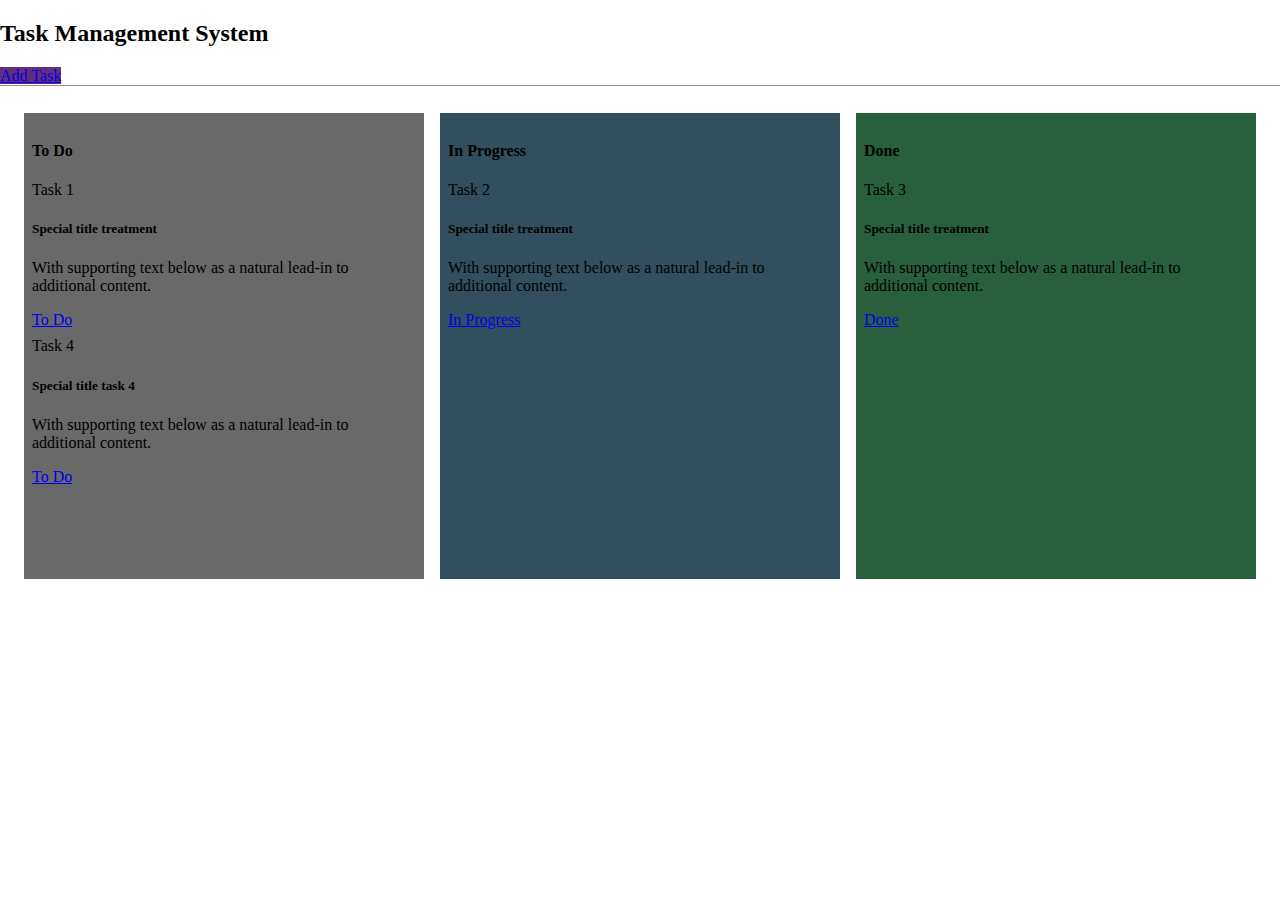
<file: index.html>
<!DOCTYPE html>
<html lang="en">

<head>
    <meta charset="UTF-8" />
    <meta name="viewport" content="width=device-width, initial-scale=1.0" />
    <title>Task management system</title>

    <link rel="stylesheet" href="style.css" />
    <script src="script.js" defer></script>

    <!-- Bootstrap -->
    <link href="https://cdn.jsdelivr.net/npm/bootstrap@5.0.2/dist/css/bootstrap.min.css" rel="stylesheet"
        integrity="sha384-EVSTQN3/azprG1Anm3QDgpJLIm9Nao0Yz1ztcQTwFspd3yD65VohhpuuCOmLASjC" crossorigin="anonymous" />
    <script src="https://cdn.jsdelivr.net/npm/@popperjs/core@2.9.2/dist/umd/popper.min.js"
        integrity="sha384-IQsoLXl5PILFhosVNubq5LC7Qb9DXgDA9i+tQ8Zj3iwWAwPtgFTxbJ8NT4GN1R8p"
        crossorigin="anonymous"></script>
    <script src="https://cdn.jsdelivr.net/npm/bootstrap@5.0.2/dist/js/bootstrap.min.js"
        integrity="sha384-cVKIPhGWiC2Al4u+LWgxfKTRIcfu0JTxR+EQDz/bgldoEyl4H0zUF0QKbrJ0EcQF"
        crossorigin="anonymous"></script>
</head>

<body class="bg-dark">
    <nav class="container-fluid navbar bg-body-tertiary">
        <div class="container-fluid">
            <h2 class="navbar-brand text-white">Task Management System</h2>
            <div class="d-flex">
                <a href="/add-task.html" class="btn btn-add-task text-white" >Add Task</a>
            </div>
        </div>
    </nav>
    <h3 class="text-white"></h3>

    <div class="parent-container">
        <div class="container todo-container" data-status="To Do">
            <h4 class="text-white text-center">To Do</h4>
            <!-- card 1 -->
            <div class="card bg-dark text-white draggable" draggable="true" data-status="To Do">
                <div class="card-header">Task 1</div>
                <div class="card-body">
                    <h5 class="card-title">Special title treatment</h5>
                    <p class="card-text">
                        With supporting text below as a natural lead-in to
                        additional content.
                    </p>
                    <a href="#" class="btn btn-primary">To Do</a>
                </div>
            </div>

            <!-- card 2 -->
            <div class="card bg-dark text-white draggable" draggable="true" data-status="To Do">
                <div class="card-header">Task 4</div>
                <div class="card-body">
                    <h5 class="card-title">Special title task 4</h5>
                    <p class="card-text">
                        With supporting text below as a natural lead-in to
                        additional content.
                    </p>
                    <a href="#" class="btn btn-primary">To Do</a>
                </div>
            </div>
        </div>
        <div class="container in-progress-container" data-status="In Progress">
            <h4 class="text-white text-center">In Progress</h4>
            <div class="card bg-dark text-white draggable" draggable="true" data-status="In Progress">
                <div class="card-header">Task 2</div>
                <div class="card-body">
                    <h5 class="card-title">Special title treatment</h5>
                    <p class="card-text">
                        With supporting text below as a natural lead-in to
                        additional content.
                    </p>
                    <a href="#" class="btn btn-primary">In Progress</a>
                </div>
            </div>
        </div>
        <div class="container done-container" data-status="Done">
            <h4 class="text-white text-center">Done</h4>
            <div class="card bg-dark text-white draggable" draggable="true" data-status="Done">
                <div class="card-header">Task 3</div>
                <div class="card-body">
                    <h5 class="card-title">Special title treatment</h5>
                    <p class="card-text">
                        With supporting text below as a natural lead-in to
                        additional content.
                    </p>
                    <a href="#" class="btn btn-primary">Done</a>
                </div>
            </div>
        </div>
    </div>
</body>

</html>
</file>
<file: style.css>
body {
    margin: 0;
}

.navbar {
    border-bottom: 1px solid rgba(107, 104, 104, 0.726);
}

.btn-add-task {
    background-color: rgb(99, 47, 122)!important;
    border-color: rgb(99, 47, 122)!important;
    transition: all 0.3s ease-in;
}

.btn-add-task:hover {
    background-color: rgb(84, 39, 103)!important;
    border-color: rgb(84, 39, 103)!important;
}

.parent-container {
    margin: 1rem;
    display: flex;
}

.container {
    background-color: dimgrey;
    padding: 0.5rem;
    margin: 0.5rem;
    min-height: 50vh;
}

.todo-container {
    min-height: 50vh;
}

.in-progress-container {
    background-color: rgb(49, 79, 92);
}

.done-container {
    background-color: rgb(40, 95, 61);
}

.draggable {
    cursor: move;
    touch-action: none; /* Prevent default scrolling when touching draggable elements */
}

.draggable.dragging {
    opacity: 0.5;
}

.card {
    margin: 0.5rem 0 0.5rem 0;
    transition: position 0.2s ease;
}
</file>
